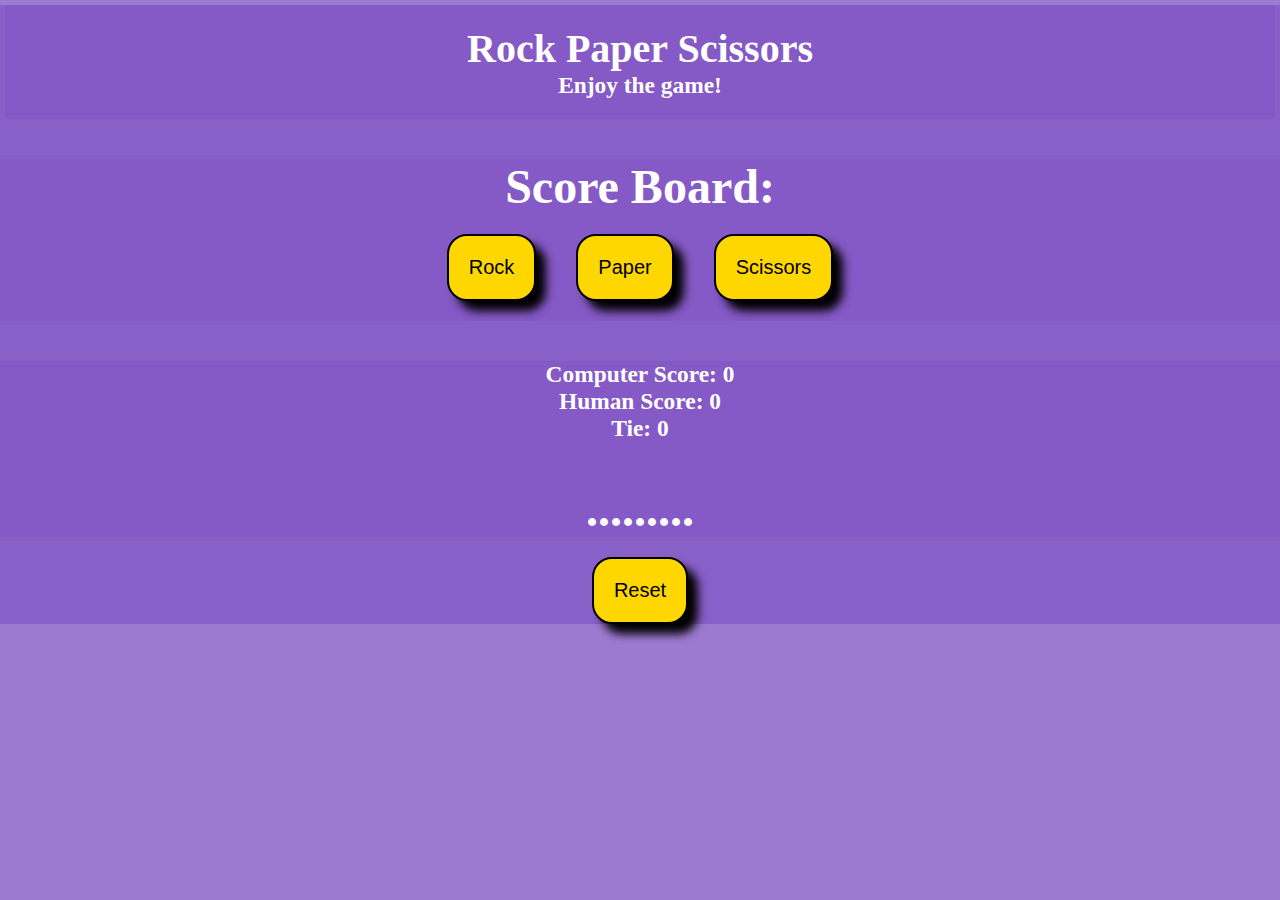
<file: index.html>
<!DOCTYPE html>
<html lang="en">
<head>
    <meta charset="UTF-8">
    <meta name="viewport" content="width=device-width, initial-scale=1.0">
    <title>Rock Paper Scissors</title>
    <link rel="stylesheet" href="styles.css">
</head>
<body>

    <header>
        <h1>Rock Paper Scissors</h1>
        <h3> Enjoy the game!</h3>
    </header>
    
    <h2>Score Board:</h2>

    <div class="container">

        <div class="button-container">
        <button class="game-button" id="rock">Rock</button>
        <button class="game-button" id="paper">Paper</button>
        <button  class="game-button" id="scissors">Scissors</button>
        </div>
    </div>

    <div class="result">
    <h3>Computer Score: <span id="computerScore">0</span></h3>
    <h3>Human Score: <span id="humanScore">0</span></h3>
    <h3>Tie: <span id="tie">0</span></h3>
    <h2 id="dislay">.........</h2>
    </div>
    
    
    <button id="reset">Reset</button>
    
</body>
<script src="script.js"></script>
</html>
</file>
<file: styles.css>
*{
    margin: 0;
    padding: 0;
    box-sizing: border-box;
    background-color: #8459c5cc;
    color: #FFFFFF;
}


header{
    /* do some formating and move it to center */
    text-align: center;
    padding: 20px;
    color: rgb(0, 0, 0);
    font-size: 20px;
    margin: 5px;
}


h2{
    margin-top: 40px;
    font-size: 3rem;
    text-align: center;
}


.button-container{
    display: flex;
    justify-content: center;
    align-items: center;
}

.game-button{
    padding: 20px;
    margin: 20px;
    border: 2px solid black;
    border-radius: 20px;
    box-shadow: 10px 10px 10px black;
    background-color: #FFD700;
    color: rgb(0, 0, 0);
    font-size: 20px;
    cursor: pointer;
}

.game-button:hover{
    background-color: #4169E1;
    color: rgb(0, 0, 0);
}

.result{
    text-align: center;
    color: rgb(0, 0, 0);
    font-size: 20px;
    margin-top: 40px;
}

#reset{
    padding: 20px;
    margin: 20px auto;
    display: block;
    border: 2px solid black;
    border-radius: 20px;
    box-shadow: 10px 10px 10px black;
    background-color: #FFD700;
    color: rgb(0, 0, 0);
    font-size: 20px;
    cursor: pointer;
}

#reset:hover{
    background-color: #4169E1;
    color: rgb(0, 0, 0);
}
</file>
